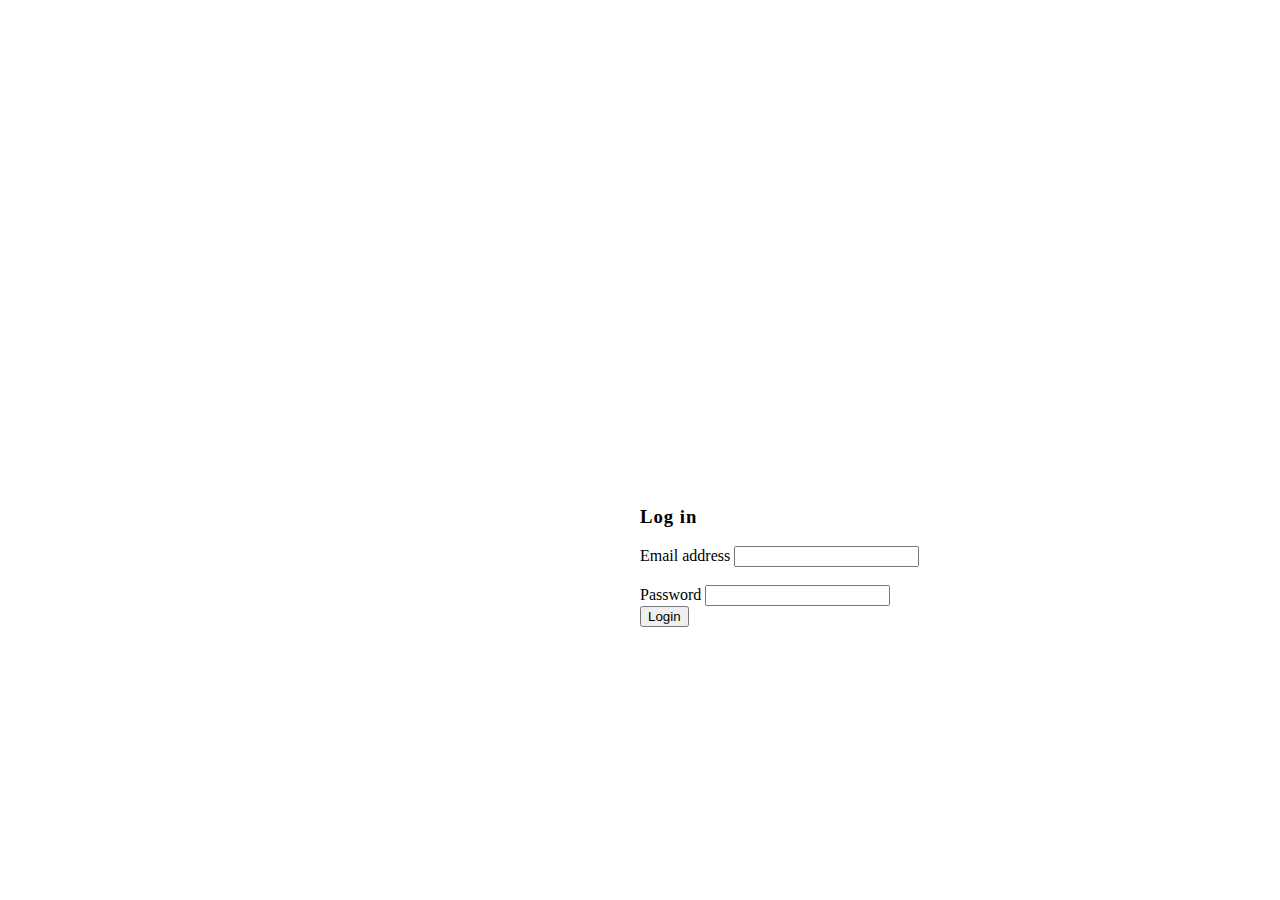
<file: index.html>
<!DOCTYPE html>
<html lang="en">
<head >
    <title>login</title>
    <script async src="linkboot.js"></script>
    <link rel="stylesheet" href="style.css">
    <script  src="https://ajax.googleapis.com/ajax/libs/jquery/3.6.0/jquery.min.js"></script>
    <link href="https://cdn.jsdelivr.net/npm/bootstrap@5.1.0/dist/css/bootstrap.min.css" rel="stylesheet" integrity="sha384-KyZXEAg3QhqLMpG8r+8fhAXLRk2vvoC2f3B09zVXn8CA5QIVfZOJ3BCsw2P0p/We" crossorigin="anonymous">
    <script src="https://cdn.jsdelivr.net/npm/bootstrap@5.1.0/dist/js/bootstrap.bundle.min.js" integrity="sha384-U1DAWAznBHeqEIlVSCgzq+c9gqGAJn5c/t99JyeKa9xxaYpSvHU5awsuZVVFIhvj" crossorigin="anonymous"></script>
    <link rel="shortcut icon" href="../src/assets/img/favicon.ico">
  </head>
<body >
    

        <div class=col-xs-12 class=container-fluid>
          <div class="loginform" >
          <div class="container">
          <section class="vh-100">
            <div class="container-fluid">
              <div class="row">
                <div class="col-sm-6 text-black">
          
                  
                  <div class="d-flex align-items-center h-custom-2 px-5 ms-xl-4 mt-5 pt-5 pt-xl-0 mt-xl-n5">
          
                    <form style="width: 23rem;" >
          
                      <h3 class="fw-normal mb-3 pb-3" style="letter-spacing: 1px;">Log in</h3>
                      <h5 id=loginend>* Invalid Field</h5> 
                      <div class="form-outline mb-4">
                        <label class="form-label" for="form2Example17">Email address</label>
                        <input type="text" id="email" onkeyup="check()" id="form2Example17" class="form-control form-control-lg" />
                        <div class="error-text">* Invalid Username</div>
                      </div>
                      <br>
                      <div class="form-outline mb-4">
                        <label class="form-label" for="form2Example27">Password</label>
                        <input type="password" id="form2Example27" onkeyup="loginpass()"  class="form-control form-control-lg" />
                        <div id="loginpass">* Invalid Password</div>
                      </div>
          
                      <div class="pt-1 mb-4">
                       <button class="btn btn-info btn-lg btn-block" type="button"  onclick=" return login()"  >Login </button>
                        <!-- <button class="btn btn-info btn-lg btn-block" type="button"  > <a href="main.html" onclick="return login()" >Login</a> </button> -->
                      </div>
          
                     
          
                    </form>
          
                  </div>
          
                </div>
               
              </div>
            </div>
          </section>
        </div> 
      </div> 
      
    </div>

</body>
</html>
</file>
<file: style.css>
form{
    margin-left:50%;
    margin-right: 0%;
    margin-top: 40%;
    
} 
.error-text{
    display: none;
}
#loginpass{
    display: none;
}
#loginend{
    display: none;
}
.navbar-brand{
    margin-left: 5%;
}
#activities{
    margin-left: 5%;
    margin-top: 4%;
}
#chk{
    
  pointer-events: none;
/* for "disabled" effect */
  opacity: 0.5;
  background: #CCC;
}
</file>
